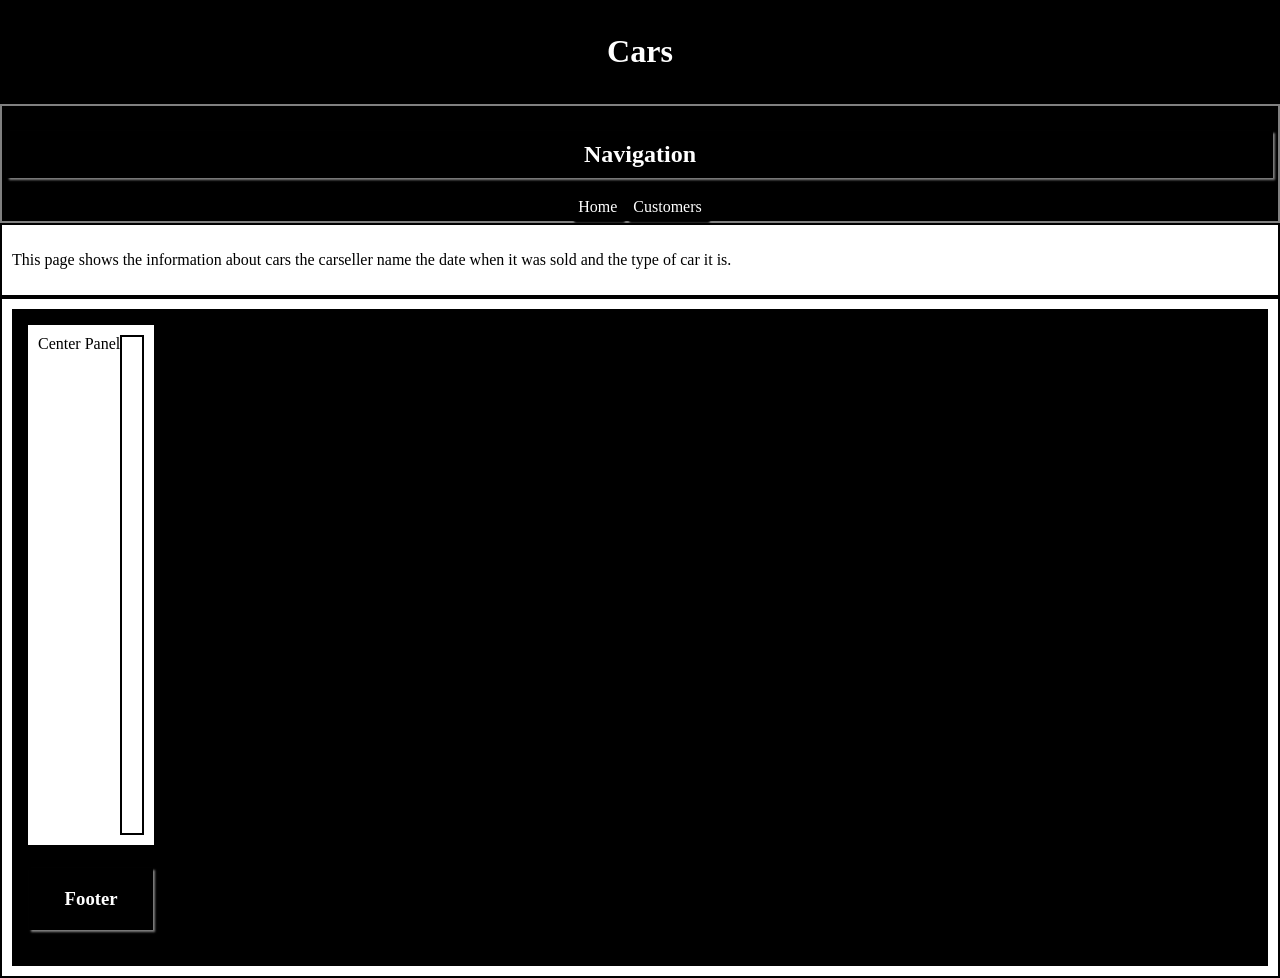
<file: pd3website/index.html>
<!DOCTYPE html>
<html>
  <head>
    <meta charset="utf-8">
    <meta name="viewport" content="width=device-width">
    <title>replit</title>
    <link href="style.css" rel="stylesheet" type="text/css" />
    <link href="components.css" rel="stylesheet" type="text/css" />
    <script src="components.js"></script>
    <script src="script.js"></script>
  </head>
  <body id="body" onload="init()">
    <div id="banner" class="container center">
      <div id="header" style="text-align:center">
          <h1> Cars  </h1>
      </div>
    </div>

    <nav id='nav2'>
    <h2>Navigation</h2>
    <a href="index.html" class="button">Home</a>   
    <a href="index2.html" class="button">Customers</a>  
      </nav>

        <div class="container subbanner">
      <div>
        <p>This page shows the information about cars the carseller name the date when it was sold and the type of car it is. </p>
       </div>
    </div>

    <!-- A container for flip cards -->
     


     
      <div class="container">
        
        <div class='panel'>
          <div class="container filter">
            <div>

        
        <div id='centerpanel' class='container'>
        Center Panel

           

    <div id="flipcard_output" class="container"></div>
        </div>
        


      <div id='foot'>
        <h3> Footer </h3>
      </div>

    </div>


  </body>
</html>
</file>
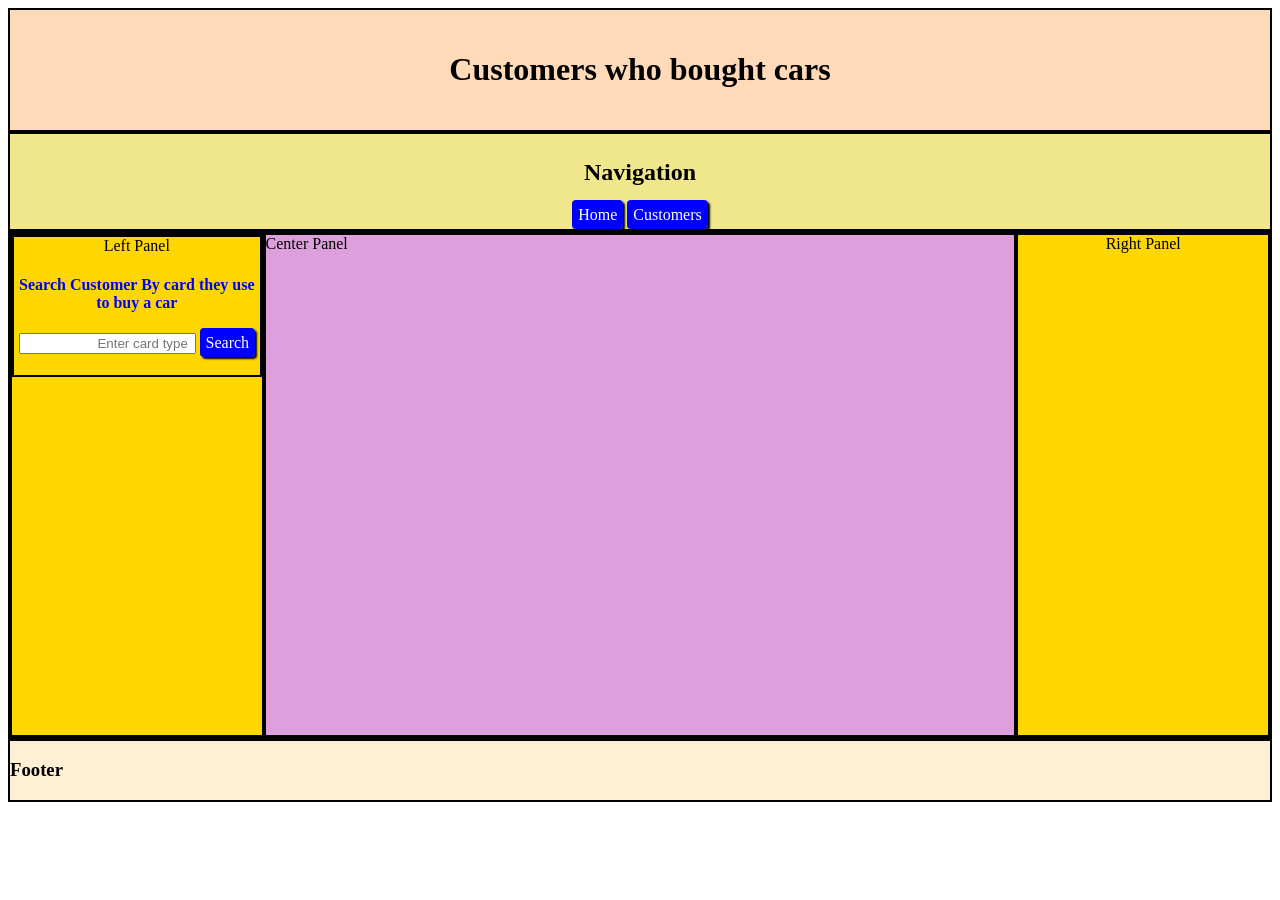
<file: pd3website/index2.html>
<!DOCTYPE html>
<html>
  <head>
    <title>repl.it</title>
    <link href="style2.css" rel="stylesheet" type="text/css" />


    
    <script src="https://ajax.googleapis.com/ajax/libs/jquery/3.6.0/jquery.min.js"></script>
    <script src="script2.js"></script>

  </head>
  

  <body onload="init()">
    <div>
      <!--  Header or Banner -->
      <div id="header">
        <h1> Customers who bought cars  </h1>
      </div>
      <!--  nav bar -->
      <nav id='nav'>
        <h2>Navigation</h2>
            <a href="index.html" class="button">Home</a>   
            <a href="index2.html" class="button">Customers</a>  
      </nav>
      
      <div class="container">
        
        <div class='panel'>
          <div class="container filter">
            <div>
          
                   Left Panel
              <h4> Search Customer By card they use to buy a car 
              </h4>
              <input style="flex:2;text-align:right;" type="text" 
                id="card" placeholder="Enter card type " >        
              <a class="button" onclick="filter()"> Search </a><br>
              <h4 id="count"></h4>
            </div>
          </div>
        </div>
        
        <div id='centerpanel' class='container'>
          Center Panel
        </div>
        
        <div class='panel'>
          Right Panel
        </div>
        
      </div>

      <div id='foot'>
        <h3> Footer </h3>
      </div>

    </div>
    
  </body>
</html>
</file>
<file: pd3website/style.css>
html,body{
  height:100%;
  margin:0 auto;
  font-family:'Times New Roman', Times, serif;
}
.container{
  display:flex;
  padding:10px;
  text-align:center;
  color:black;
}


#nav2{
  padding: 5px;
  text-align: center;
  border: solid 2px gray ;
  background-color:black;
}


nav a{
  color:blak;
  padding:10px;
  flex:1;
  text-decoration:none;
  text-align:center;
}
nav a:hover{
  color:white;
}
.subbanner{
  background-color:white;
}
#banner{
  background-color:black;
  color:white;
}

 
.card{
  flex:3;
  padding: 10px;
}
h2{
  background-color:black;
  color:white;
  padding:10px;
  box-shadow:2px 2px 2px gray;
}
.center{
  justify-content:center;
  align-items:center;
}
.flip-card{
display:flex;
flex:3;
}

img{
  max-height:300px;
  width:300px;
  align-items:center;
}
.button:hover{
  color:blue;
}
.button{
  text-decoration:none;
  background-color:rgb(0, 0, 0);
  color:white;
  border-radius:2px;
  padding:6px;
  box-shadow:2px 2px 2px black;
}

.container{
  display:flex;
  flex-wrap: wrap;
  text-align: center;
  border: solid 2px black;
}

.panel{
  flex:1;
  text-align: center;
  border: solid 2px black;
  min-height:500px;
  background-color:black;
  color:white;
}
#centerpanel, #centerpanel2, #centerpanel3, #centerpanel4{
  flex:3;
  text-align: center;
  border: solid 2px black;
  min-height:500px;
  background-color:white;
}
#foot{
background-color:black;
color:white;
border: solid 3px black;
}

h3{
  background-color:black;
  text-align:center;
  color:white;
  padding:20px;
  box-shadow:2px 2px 2px gray;
}
</file>
<file: pd3website/components.css>
/* The Modal (background) */
.modal {
  display: none; /* Hidden by default */
  position: fixed; /* Stay in place */
  z-index: 1; /* Sit on top */
  padding-top: 100px; /* Location of the box */
  left: 0;
  top: 0;
  width: 100%; /* Full width */
  height: 100%; /* Full height */
  overflow: auto; /* Enable scroll if needed */
  background-color: rgb(0,0,0); /* Fallback color */
  background-color: rgba(0,0,0,0.4); /* Black w/ opacity */
}

/* Modal Content */
.modal-content {
  position: relative;
  /*background-color: #fefefe;*/
  margin: auto;
  padding: 0;
  border: 1px solid #888;
  width: 80%;
  box-shadow: 0 4px 8px 0 rgba(0,0,0,0.2),0 6px 20px 0 rgba(0,0,0,0.19);
  -webkit-animation-name: animatetop;
  -webkit-animation-duration: 0.4s;
  animation-name: animatetop;
  animation-duration: 0.4s
}

/* Add Animation */
@-webkit-keyframes animatetop {
  from {top:-300px; opacity:0} 
  to {top:0; opacity:1}
}

@keyframes animatetop {
  from {top:-300px; opacity:0}
  to {top:0; opacity:1}
}

/* The Close Button */
.close {
  background-color:red;
  border-radius:5px;
  box-shadow:1px 1px 1px black;
  text-shadow:1px 1px black;
  color: white;
  float: right;
  font-size: 28px;
  font-weight: bold;
  padding:0px 4px;
}

.close:hover,
.close:focus {
  color: #000;
  text-decoration: none;
  cursor: pointer;
}

.modal-header {
  padding: 10px 10px;
  background-color:rgba(100,100,100,0.75);
  color: white;
  height:30px;
}

.modal-body {
  padding: 2px 16px;
  background-color:white;
}

.modal-footer {
  padding: 2px 16px;
  background-color: #5cb85c;
  color: white;
}

.flip-card {
  background: white;
  border-radius: 16px;
  box-shadow: 0 5px 18px rgba(0, 0, 0, 0.6);
  text-align: center;
  cursor: pointer;
  transition: 0.5s;
  -webkit-transition: 0.5s;
  transition: transform 0.6s;
  -webkit-transition: transform 0.6s;
  transform-style: preserve-3d;
  -webkit-transform-style: preserve-3d;
  margin:10px;
  padding:10px;
}

.flip-front, .flip-back {
  -webkit-backface-visibility: hidden;
  backface-visibility: hidden;
}

.flip-front {
  height: 100%;
  transform: rotateX(0deg);
  -webkit-transform: rotateX(0deg);
}
.flip-back {
  transform: rotateY(180deg);
  -webkit-transform: rotateY(180deg);
  position: absolute;
  text-align: center;
  right: 0;
  left: 0;
  top: 0;
}
.flip-card.flip {
  transform: rotateY(180deg);
  -webkit-transform: rotateY(180deg);
}



/* Style the button that is used to open and close the collapsible content */
.collapsible {
  background-color: #eee;
  color: #444;
  cursor: pointer;
  padding: 18px;
  width: 100%;
  border: none;
  text-align: left;
  outline: none;
  font-size: 15px;
}

/* Add a background color to the button if it is clicked on (add the .active class with JS), and when you move the mouse over it (hover) */
.active, .collapsible:hover {
  background-color: #ccc;
}

/* Style the collapsible content. Note: hidden by default */
.content {
  padding: 0 18px;
  display: none;
  overflow: hidden;
  background-color: #f1f1f1;
}
</file>
<file: pd3website/style2.css>
#header{
  padding: 20px;
  text-align: center;
  border: solid 2px black;
  background-color:PeachPuff;
}
#nav{
  
  padding: 5px;
  text-align: center;
  border: solid 2px black;
  background-color:Khaki;
}

.container{
  display:flex;
  flex-wrap: wrap;
  text-align: center;
  border: solid 2px black;
}

.panel{
  flex:1;
  text-align: center;
  border: solid 2px black;
  min-height:500px;
  background-color:Gold;
}
#centerpanel, #centerpanel2, #centerpanel3, #centerpanel4{
  flex:3;
  text-align: center;
  border: solid 2px black;
  min-height:500px;
  background-color:Plum;
}
#foot{
  border: solid 2px black;
  background-color:PapayaWhip;
}

.card{
  /*flex:1;   THIS SQUISHES */
  /*flex-basis:150px   */
  width:450px;
  margin:5px;
  padding:5px;
  border:1px solid black;
  text-align:center;
  background-color:#dedfe7;
}
/* target all h4 elements*/
h4{
  color:#0000ff;
}
/*target all the paragraphs in the card class*/
.card p{
  font-size:17px;
  color: black;
  font-family:verdana;
  font-style:italic;
}
.card div{
  font-weight: bold;
  text-decoration: underline;
  font-size:15px;
  color: black;
  font-family:verdana;
  font-style:italic;
}
.card di2{
  font-size:17px;
  color: black;
  font-family:verdana;
  font-style:italic;
}
.card img{
  width:75px;
  height:75px;
}
.button{
  text-decoration:none;
  background-color:blue;
  color:white;
  border-radius:4px;
  padding:6px;
  box-shadow:2px 2px 2px black;
}
.button:hover{
  background-color:cornflowerblue;
}
</file>
